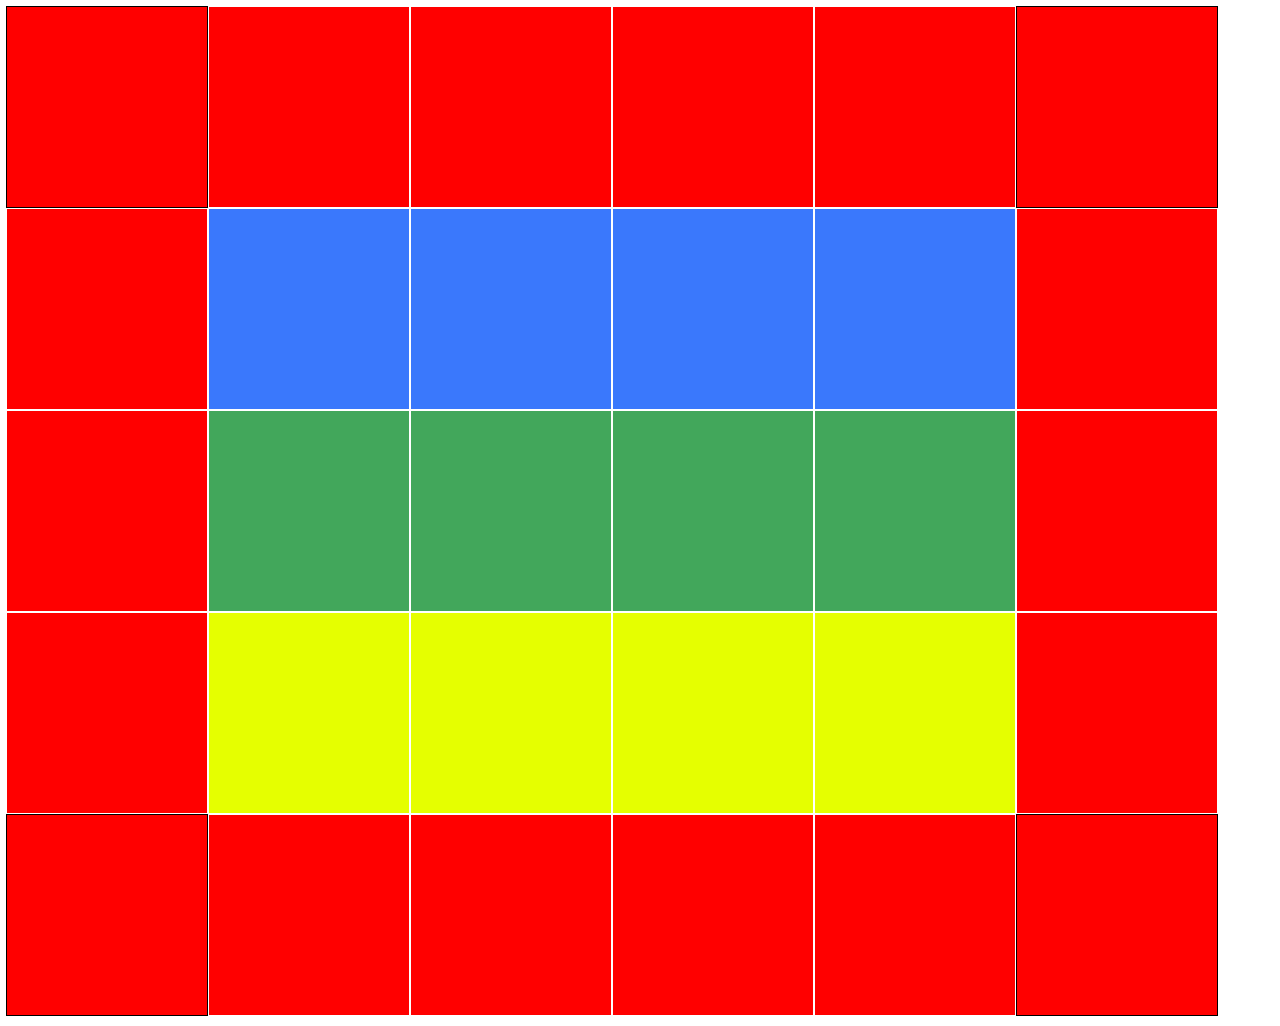
<file: exercicio1/index.html>
<!DOCTYPE html>
<html lang="pt-br">
<head>
    <meta charset="UTF-8">
    <meta name="viewport" content="width=device-width, initial-scale=1.0">
    <title>Atividade</title>
    <link rel="stylesheet" href="style.css">
</head>
<body>
    <div id="nivel1">
        <div class="ponta"></div>
        <div class="borda"></div>
        <div class="borda"></div>
        <div class="borda"></div>
        <div class="borda"></div>
        <div class="ponta"></div>
    </div>

    <div id="nivel2">
        <div class="borda"></div>
        <div class="linha1"></div>
        <div class="linha1"></div>
        <div class="linha1"></div>
        <div class="linha1"></div>
        <div class="borda"></div>
    </div>
    
    <div id="nivel3">
        <div class="borda"></div>
        <div class="linha2"></div>
        <div class="linha2"></div>
        <div class="linha2"></div>
        <div class="linha2"></div>
        <div class="borda"></div>
    </div>

    <div id="nivel4">
        <div class="borda"></div>
        <div class="linha3"></div>
        <div class="linha3"></div>
        <div class="linha3"></div>
        <div class="linha3"></div>
        <div class="borda"></div>
    </div>

    <div id="nivel5">
        <div class="ponta"></div>
        <div class="borda"></div>
        <div class="borda"></div>
        <div class="borda"></div>
        <div class="borda"></div>
        <div class="ponta"></div>
    </div>
    
</body>
</html>
</file>
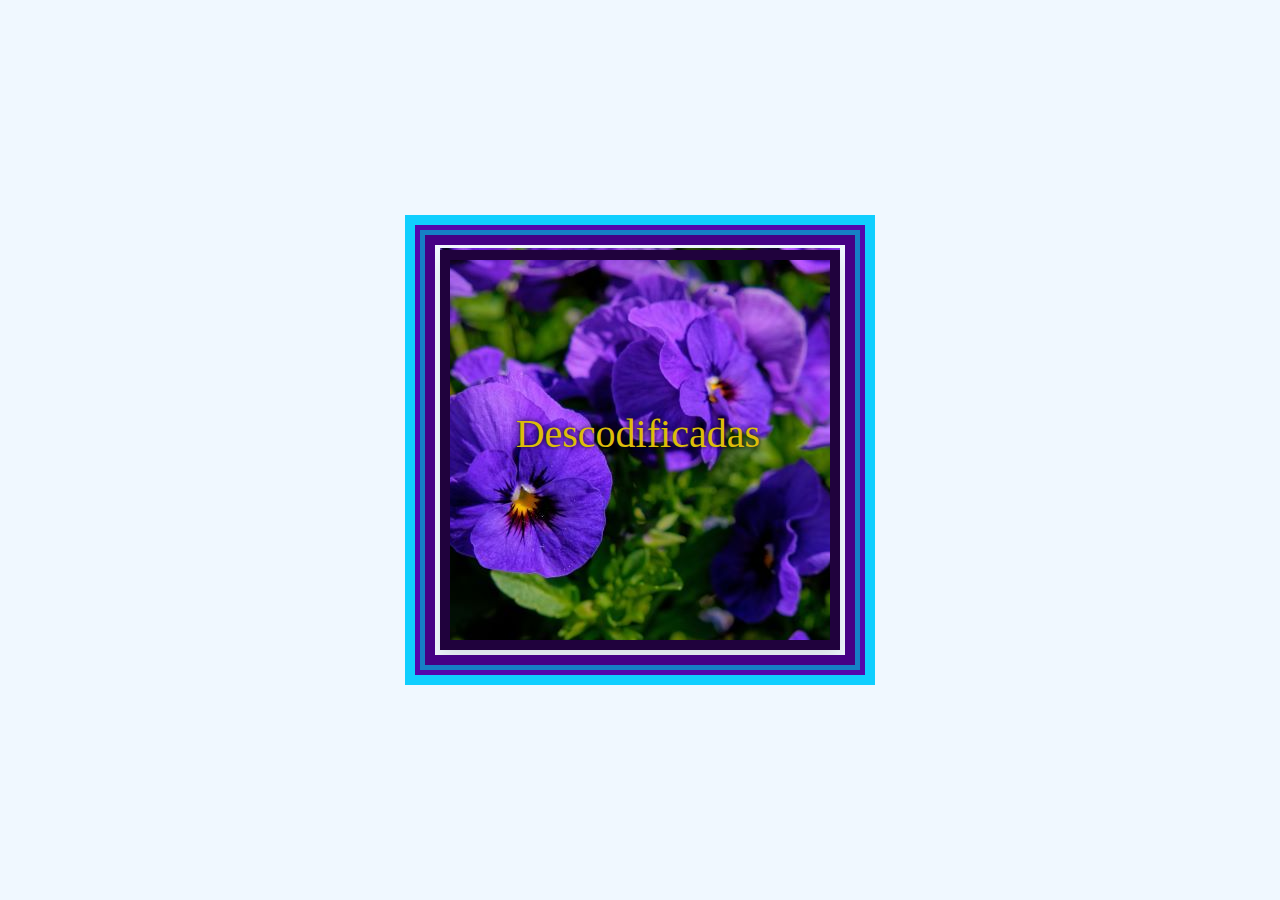
<file: exercicio2/index.html>
<!DOCTYPE html>
<html lang="pt-BR">
<head>
    <meta charset="UTF-8">
    <meta name="viewport" content="width=device-width, initial-scale=1.0">
    <title>Quadro com Flor</title>
    <style>
        body {
            display: flex;
            justify-content: center;
            align-items: center;
            height: 100vh;
            margin: 0;
            background-color: #f0f8ff;
        }

        .quadro {
            height: 400px;
            width: 400px;
            box-shadow: 0 10px 20px rgba(0, 0, 0, 0.1);
            text-align: center;
            display: flex;
            flex-direction: column;
            justify-content: center;
            align-items: center;
            position: relative;
        }

        .borda1, .borda2, .borda3, .borda4, .borda5 {
            position: absolute;
            height: 100%;
            width: 100%;
            top: 0;
            left: 0;
        }

        .borda1 {
            border: 10px solid #20023d;
            box-sizing: border-box;
        }

        .borda2 {
            border: 10px solid #450185;
            box-sizing: border-box;
            top: -15px;
            left: -15px;
            height: calc(100% + 30px);
            width: calc(100% + 30px);
        }

        .borda3 {
            border: 20px solid #167fc5;
            box-sizing: border-box;
            top: -35px;
            left: -35px;
            height: calc(100% + 70px);
            width: calc(100% + 70px);
        }

        .borda4 {
            border: 15px solid #5407ad;
            box-sizing: border-box;
            top: -35px;
            left: -35px;
            height: calc(100% + 70px);
            width: calc(100% + 70px);
        }

        .borda5 {
            border: 10px solid #10cfff;
            box-sizing: border-box;
            top: -35px;
            left: -35px;
            height: calc(100% + 70px);
            width: calc(100% + 70px);
        }

        .conteudo img {


            align-items: center;
        }

        .conteudo > figcaption {
            position: absolute;
            top: 160px;
            right: 80px;
            font-size: 40px;
            color: rgb(221, 189, 9);
            text-shadow: 0px 0px 5px black;
        }
        

        
    </style>
</head>
<body>
    <div class="quadro">
        <div class="borda1"></div>
        <div class="borda2"></div>
        <div class="borda3"></div>
        <div class="borda4"></div>
        <div class="borda5"></div>
        <div class="conteudo">
            <figcaption>Descodificadas</figcaption>
            <img src="400.jpg" alt="Imagem de uma Flor">
        </div>
    </div>
</body>
</html>
</file>
<file: exercicio1/style.css>
div#nivel1 > div{
    display: inline-block;
    width: 200px;
    height: 200px;
    margin: -2px;
}

div#nivel2 > div{
    display: inline-block;
    width: 200px;
    height: 200px;
    margin: -2px;
}

div#nivel3 > div{
    display: inline-block;
    width: 200px;
    height: 200px;
    margin: -2px;
}

div#nivel4 > div{
    display: inline-block;
    width: 200px;
    height: 200px;
    margin: -2px;
}

div#nivel5 > div{
    display: inline-block;
    width: 200px;
    height: 200px;
    margin: -2px;
}

.ponta {
    border: 1px solid black;
    width: 200px;
    height: 200px;
    background-color: red;
}

.borda {
    width: 200px;
    height: 200px;
    background-color: red;
    border: 1px solid white;
    margin: -2px;
}

.linha1 {
    width: 200px;
    height: 200px;
    background-color: rgb(58, 120, 252);
    border: 1px solid white;
}

.linha2 {
    width: 200px;
    height: 200px;
    background-color: rgb(66, 167, 91);
    border: 1px solid white;
}

.linha3 {
    width: 200px;
    height: 200px;
    background-color: rgb(229, 255, 0);
    border: 1px solid white;
}

.ponta:hover{
    background-color: black;
}
</file>
